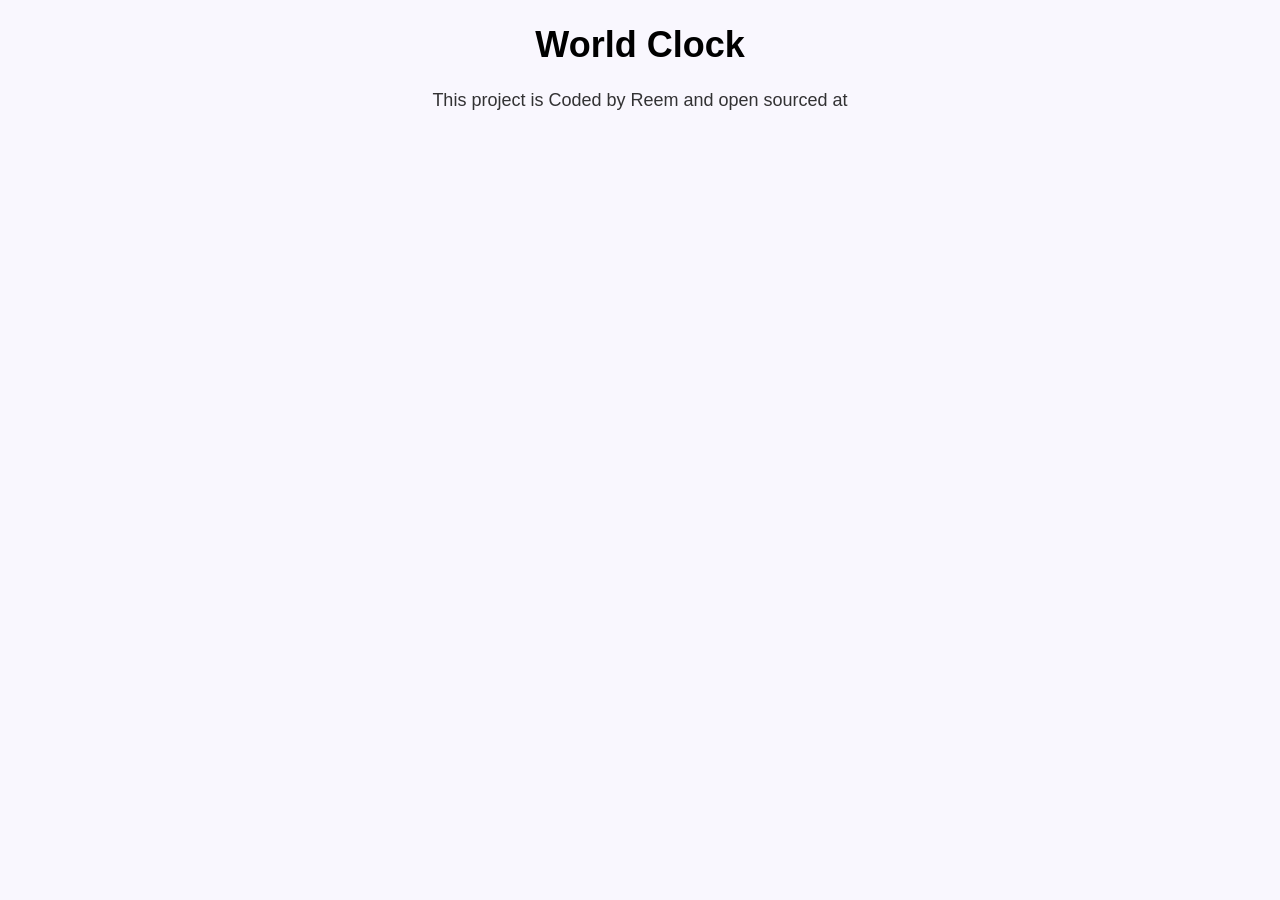
<file: clock.html>
<!DOCTYPE html>
<html lang="en">

<head>
    <meta charset="UTF-8">
    <meta name="viewport" content="width=device-width, initial-scale=1.0">
    <title>World Clock - Reem Abdella</title>
    <link rel="stylesheet" href="/src/clock.css">
</head>

<body>
    <h1>World Clock</h1>
    <footer>This project is Coded by Reem and open sourced at <a href="#" target="_blank"></a></footer>
    <script src="/src/clock.js"></script>
</body>

</html>
</file>
<file: src/clock.css>
body {
  background-color: #f9f7fe;
  font-family: sans-serif;
}

h1 {
  text-align: center;
  font-family: sans-serif;
  font-size: 36px;
}

h2 {
  margin: 0 0 5px;
  font-size: 28px;
}

select {
  display: block;
  width: 100%;
  font-size: 18px;
  border-radius: 4px;
  padding: 10px;
}

.container {
  max-width: 600px;
  margin: 60px auto;
  background: white;
  padding: 30px;
  box-shadow: rgba(100, 100, 111, 0.2) 0px 7px 29px 0px;
  border-radius: 10px;
}

.city {
  display: flex;
  margin: 10px 0;
  justify-content: space-between;
  padding: 30px 0;
  border-bottom: 1px dashed rgba(0, 0, 0, 0.2);
}

.city:last-child {
  border: none;
}

.date {
  opacity: 0.7;
}

.time {
  font-size: 50px;
  font-weight: bold;
}

.time small {
  font-size: 24px;
  vertical-align: middle;
  line-height: 48px;
}

footer {
  text-align: center;
  font-size: 18px;
  color: rgba(0, 0, 0, 0.8);
}
</file>
